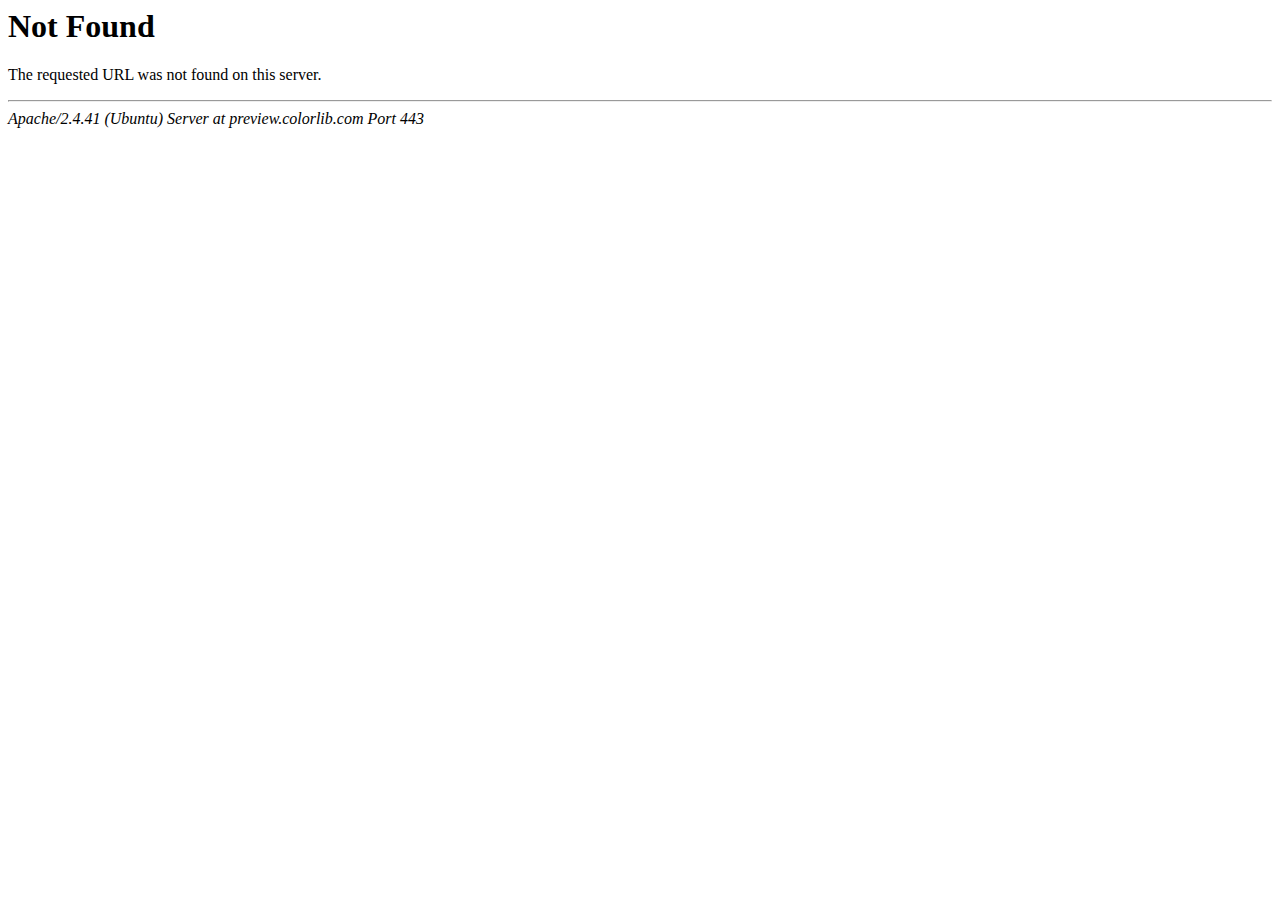
<file: industrial_img_1.html>
<!DOCTYPE HTML PUBLIC "-//IETF//DTD HTML 2.0//EN">
<html><head>
<title>404 Not Found</title>
</head><body>
<h1>Not Found</h1>
<p>The requested URL was not found on this server.</p>
<hr>
<address>Apache/2.4.41 (Ubuntu) Server at preview.colorlib.com Port 443</address>
<script defer src="https://static.cloudflareinsights.com/beacon.min.js/vcd15cbe7772f49c399c6a5babf22c1241717689176015" integrity="sha512-ZpsOmlRQV6y907TI0dKBHq9Md29nnaEIPlkf84rnaERnq6zvWvPUqr2ft8M1aS28oN72PdrCzSjY4U6VaAw1EQ==" data-cf-beacon='{"rayId":"896e98d259afac28","b":1,"version":"2024.4.1","token":"cd0b4b3a733644fc843ef0b185f98241"}' crossorigin="anonymous"></script>
</body></html>
</file>
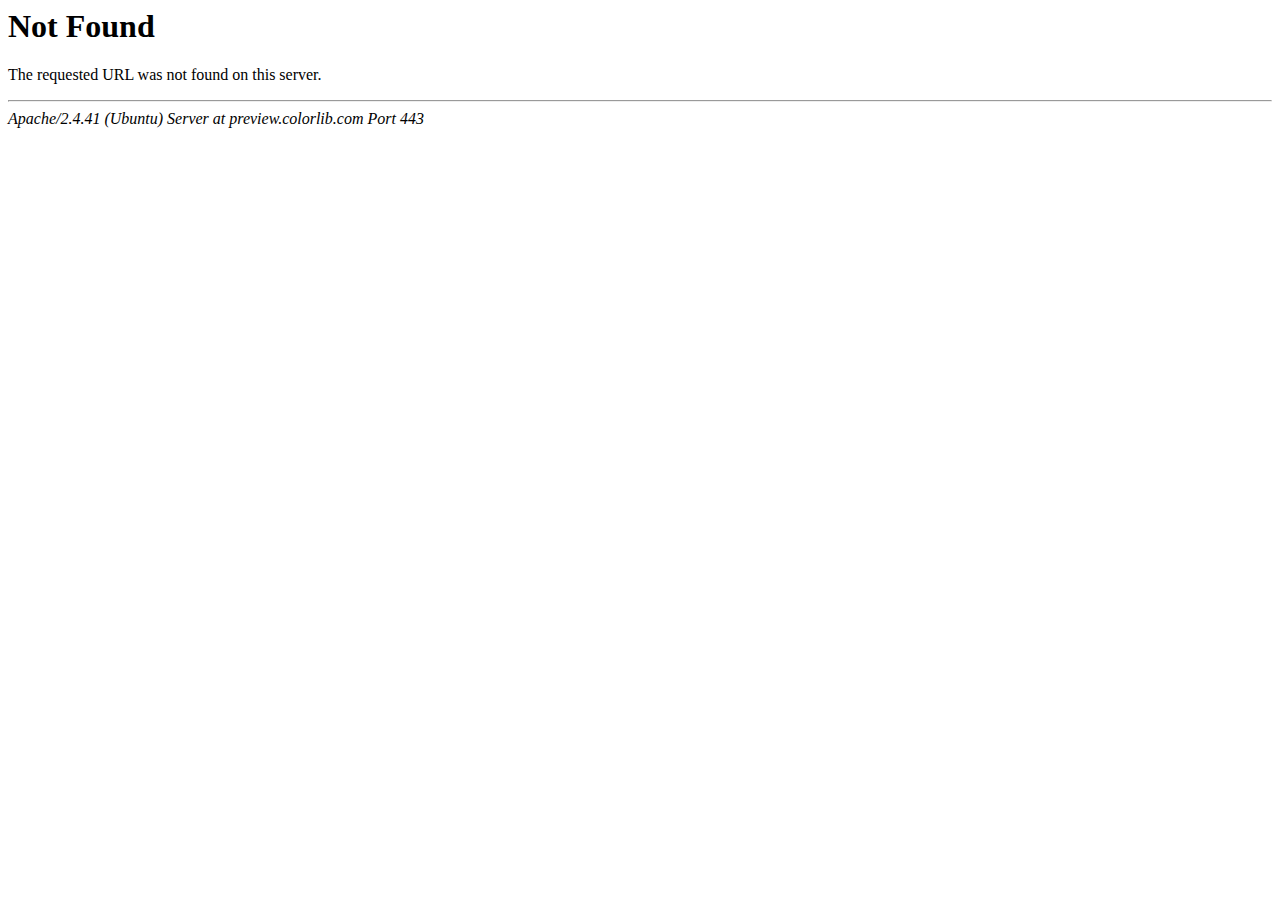
<file: industrial_img_2.html>
<!DOCTYPE HTML PUBLIC "-//IETF//DTD HTML 2.0//EN">
<html><head>
<title>404 Not Found</title>
</head><body>
<h1>Not Found</h1>
<p>The requested URL was not found on this server.</p>
<hr>
<address>Apache/2.4.41 (Ubuntu) Server at preview.colorlib.com Port 443</address>
<script defer src="https://static.cloudflareinsights.com/beacon.min.js/vcd15cbe7772f49c399c6a5babf22c1241717689176015" integrity="sha512-ZpsOmlRQV6y907TI0dKBHq9Md29nnaEIPlkf84rnaERnq6zvWvPUqr2ft8M1aS28oN72PdrCzSjY4U6VaAw1EQ==" data-cf-beacon='{"rayId":"896e98d44cb2ac28","b":1,"version":"2024.4.1","token":"cd0b4b3a733644fc843ef0b185f98241"}' crossorigin="anonymous"></script>
</body></html>
</file>
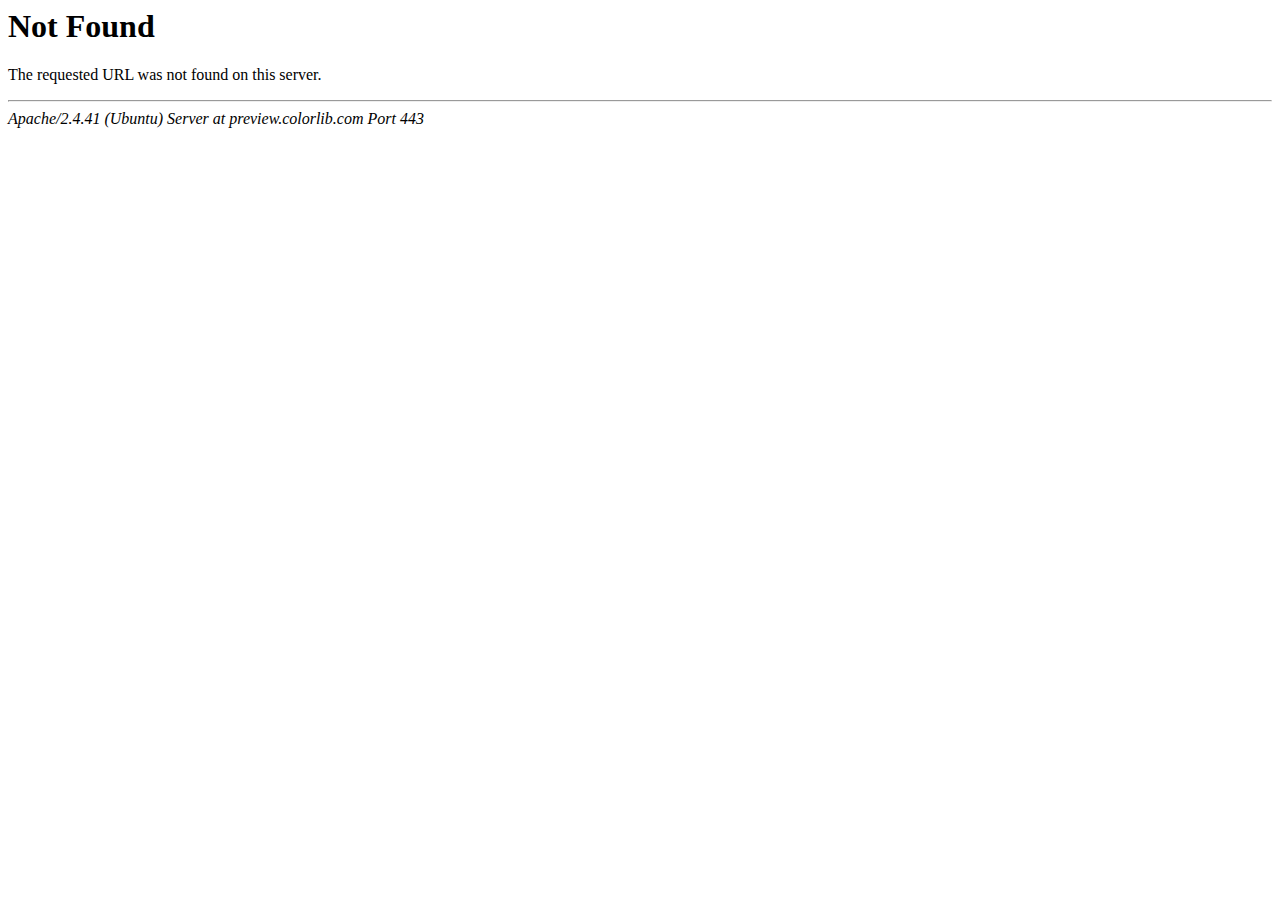
<file: industrial_img_3.html>
<!DOCTYPE HTML PUBLIC "-//IETF//DTD HTML 2.0//EN">
<html><head>
<title>404 Not Found</title>
</head><body>
<h1>Not Found</h1>
<p>The requested URL was not found on this server.</p>
<hr>
<address>Apache/2.4.41 (Ubuntu) Server at preview.colorlib.com Port 443</address>
<script defer src="https://static.cloudflareinsights.com/beacon.min.js/vcd15cbe7772f49c399c6a5babf22c1241717689176015" integrity="sha512-ZpsOmlRQV6y907TI0dKBHq9Md29nnaEIPlkf84rnaERnq6zvWvPUqr2ft8M1aS28oN72PdrCzSjY4U6VaAw1EQ==" data-cf-beacon='{"rayId":"896e98d5af07ac28","b":1,"version":"2024.4.1","token":"cd0b4b3a733644fc843ef0b185f98241"}' crossorigin="anonymous"></script>
</body></html>
</file>
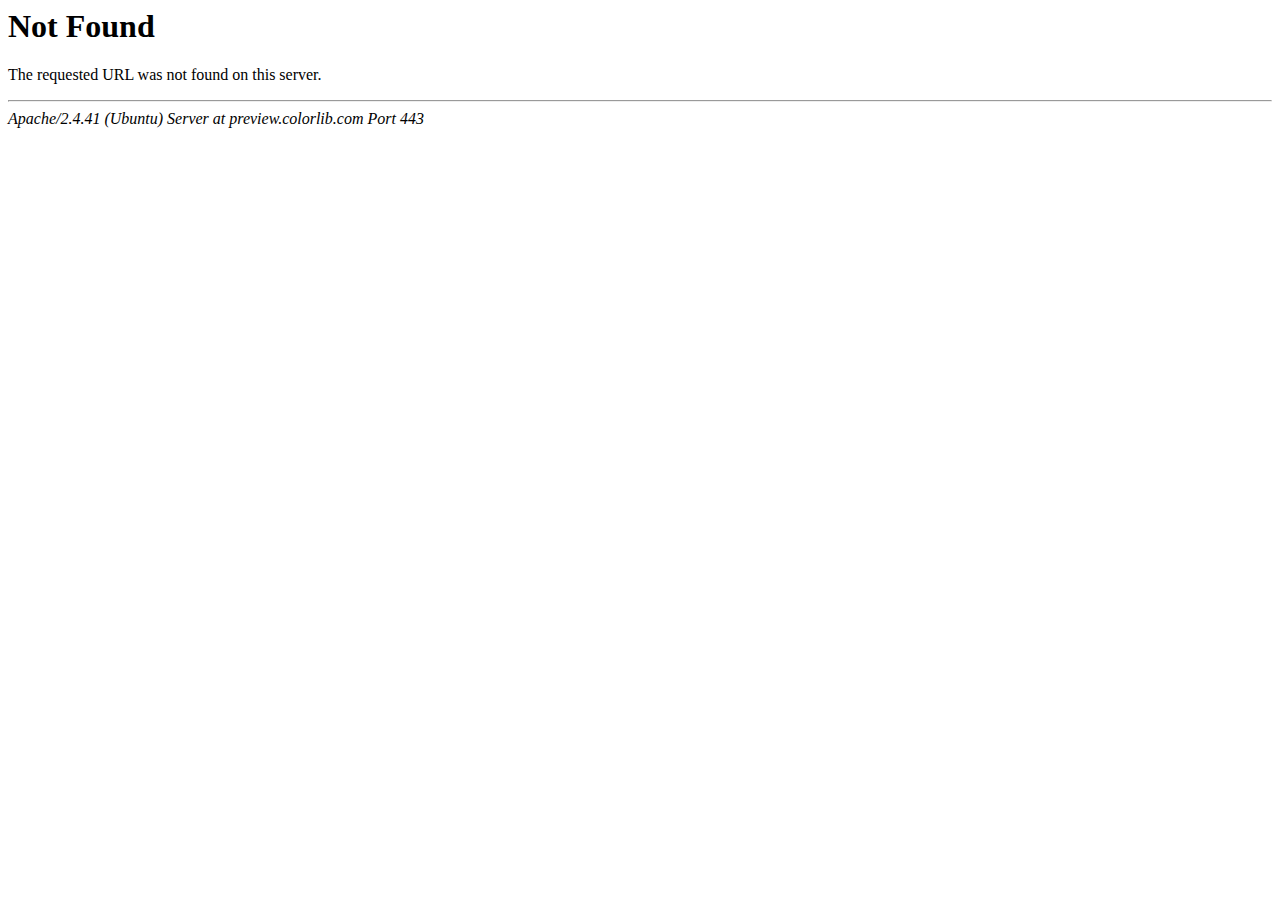
<file: industrial_img_4.html>
<!DOCTYPE HTML PUBLIC "-//IETF//DTD HTML 2.0//EN">
<html><head>
<title>404 Not Found</title>
</head><body>
<h1>Not Found</h1>
<p>The requested URL was not found on this server.</p>
<hr>
<address>Apache/2.4.41 (Ubuntu) Server at preview.colorlib.com Port 443</address>
<script defer src="https://static.cloudflareinsights.com/beacon.min.js/vcd15cbe7772f49c399c6a5babf22c1241717689176015" integrity="sha512-ZpsOmlRQV6y907TI0dKBHq9Md29nnaEIPlkf84rnaERnq6zvWvPUqr2ft8M1aS28oN72PdrCzSjY4U6VaAw1EQ==" data-cf-beacon='{"rayId":"896e98d78a0cac28","b":1,"version":"2024.4.1","token":"cd0b4b3a733644fc843ef0b185f98241"}' crossorigin="anonymous"></script>
</body></html>
</file>
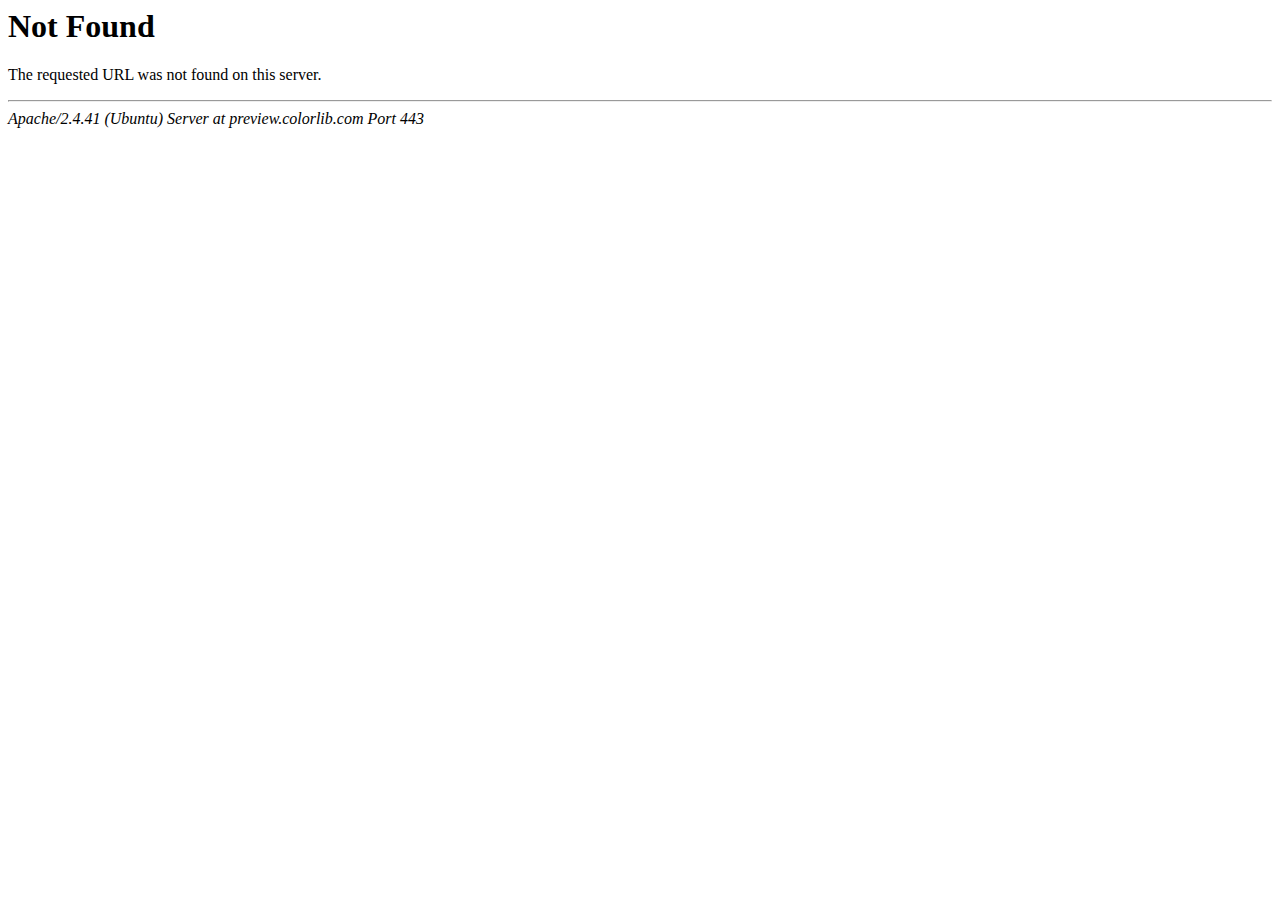
<file: industrial_img_5.html>
<!DOCTYPE HTML PUBLIC "-//IETF//DTD HTML 2.0//EN">
<html><head>
<title>404 Not Found</title>
</head><body>
<h1>Not Found</h1>
<p>The requested URL was not found on this server.</p>
<hr>
<address>Apache/2.4.41 (Ubuntu) Server at preview.colorlib.com Port 443</address>
<script defer src="https://static.cloudflareinsights.com/beacon.min.js/vcd15cbe7772f49c399c6a5babf22c1241717689176015" integrity="sha512-ZpsOmlRQV6y907TI0dKBHq9Md29nnaEIPlkf84rnaERnq6zvWvPUqr2ft8M1aS28oN72PdrCzSjY4U6VaAw1EQ==" data-cf-beacon='{"rayId":"896e98d8ec14ac28","b":1,"version":"2024.4.1","token":"cd0b4b3a733644fc843ef0b185f98241"}' crossorigin="anonymous"></script>
</body></html>
</file>
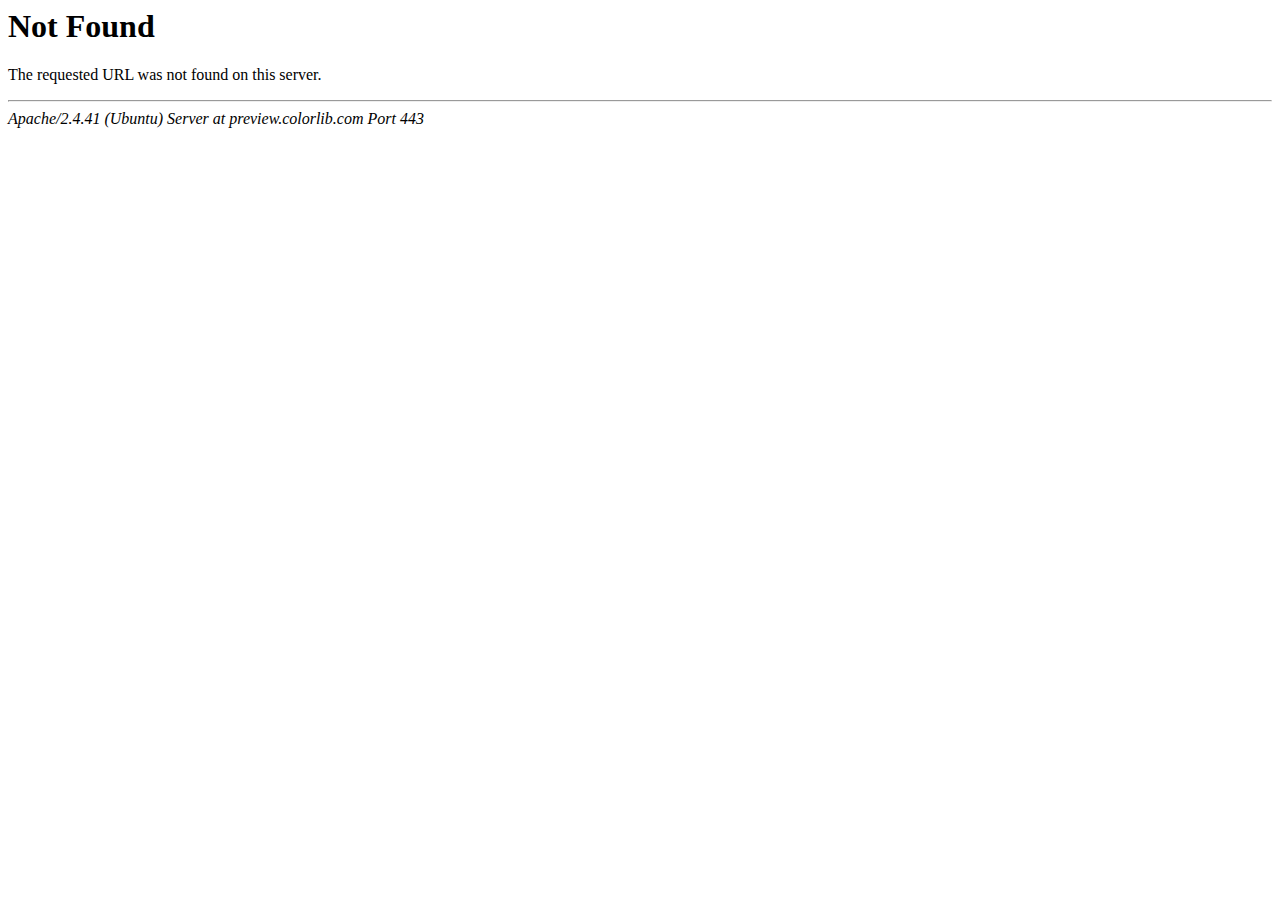
<file: industrial_img_6.html>
<!DOCTYPE HTML PUBLIC "-//IETF//DTD HTML 2.0//EN">
<html><head>
<title>404 Not Found</title>
</head><body>
<h1>Not Found</h1>
<p>The requested URL was not found on this server.</p>
<hr>
<address>Apache/2.4.41 (Ubuntu) Server at preview.colorlib.com Port 443</address>
<script defer src="https://static.cloudflareinsights.com/beacon.min.js/vcd15cbe7772f49c399c6a5babf22c1241717689176015" integrity="sha512-ZpsOmlRQV6y907TI0dKBHq9Md29nnaEIPlkf84rnaERnq6zvWvPUqr2ft8M1aS28oN72PdrCzSjY4U6VaAw1EQ==" data-cf-beacon='{"rayId":"896e98da5e43ac28","b":1,"version":"2024.4.1","token":"cd0b4b3a733644fc843ef0b185f98241"}' crossorigin="anonymous"></script>
</body></html>
</file>
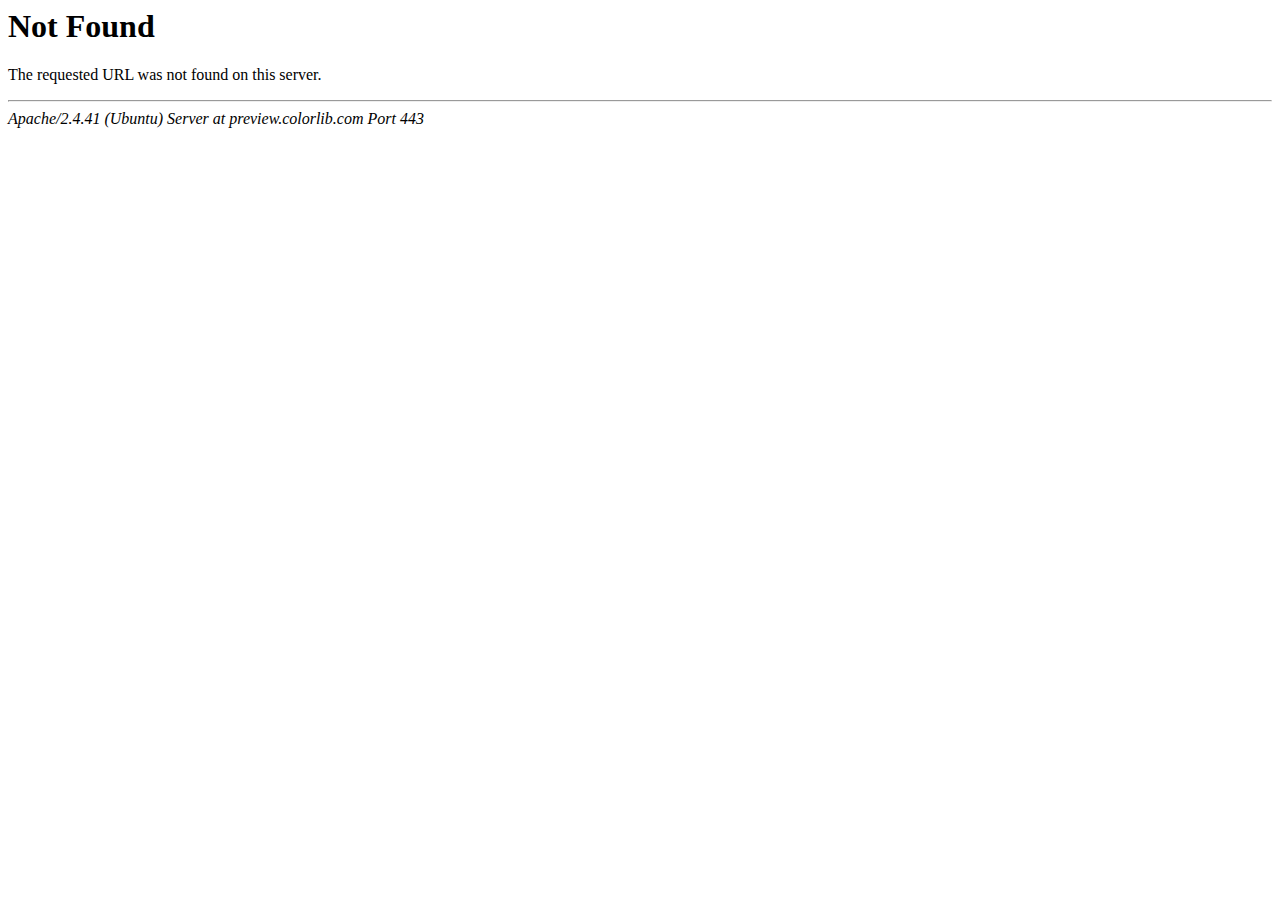
<file: css/owl.video.play.html>
<!DOCTYPE HTML PUBLIC "-//IETF//DTD HTML 2.0//EN">
<html><head>
<title>404 Not Found</title>
</head><body>
<h1>Not Found</h1>
<p>The requested URL was not found on this server.</p>
<hr>
<address>Apache/2.4.41 (Ubuntu) Server at preview.colorlib.com Port 443</address>
<script defer src="https://static.cloudflareinsights.com/beacon.min.js/vcd15cbe7772f49c399c6a5babf22c1241717689176015" integrity="sha512-ZpsOmlRQV6y907TI0dKBHq9Md29nnaEIPlkf84rnaERnq6zvWvPUqr2ft8M1aS28oN72PdrCzSjY4U6VaAw1EQ==" data-cf-beacon='{"rayId":"896e98bcff53abb8","b":1,"version":"2024.4.1","token":"cd0b4b3a733644fc843ef0b185f98241"}' crossorigin="anonymous"></script>
</body></html>
</file>
